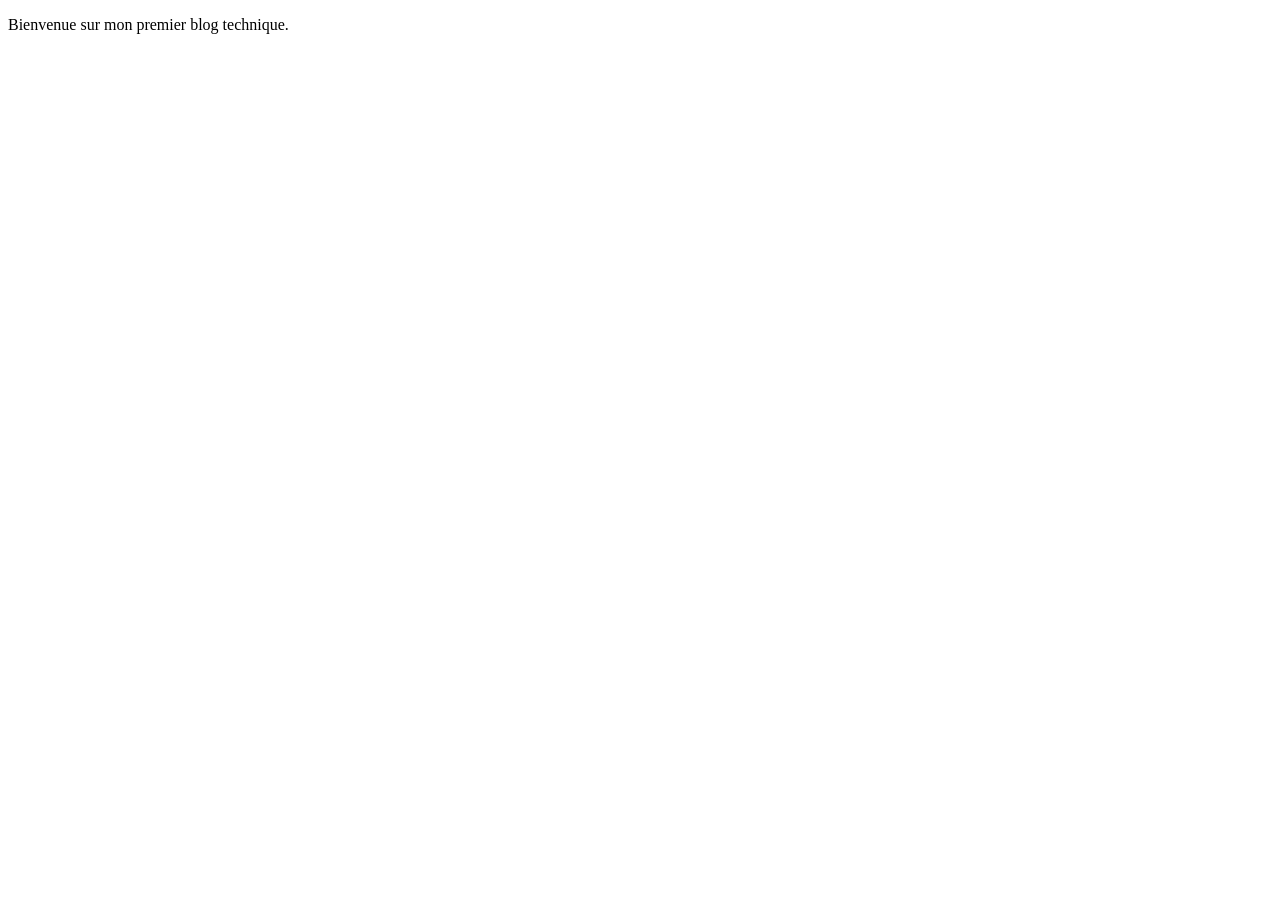
<file: t14/index.html>
<!DOCTYPE html>
<html lang="en">
<head>
    <meta charset="UTF-8">
    <meta name="viewport" content="width=device-width, initial-scale=1.0">
    <title>blog</title>
</head>
<body>
    <p>Bienvenue sur mon premier blog technique.</p>
</body>
</html>
</file>
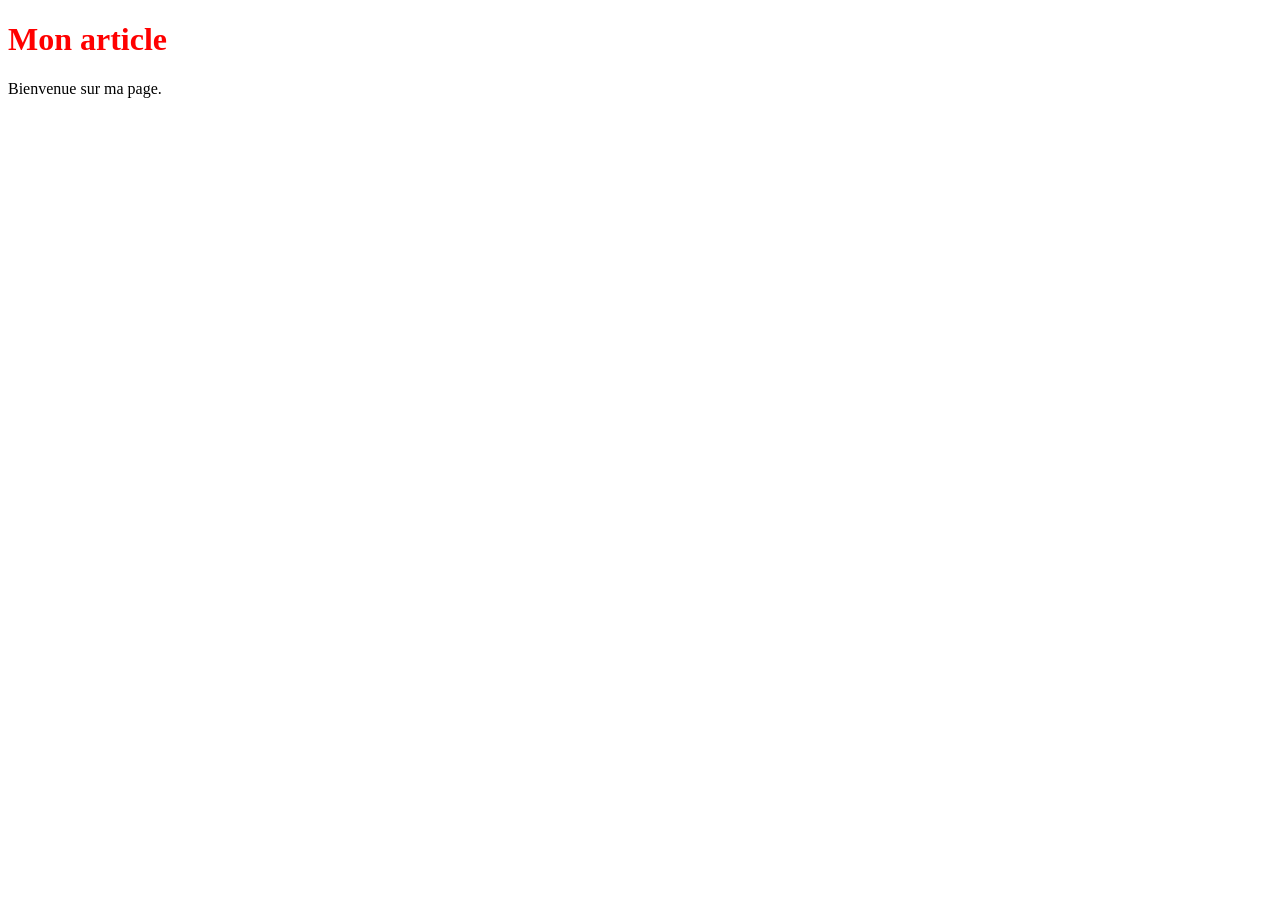
<file: t15/index.html>
<!DOCTYPE html>
<html lang="fr">
<head>
    <meta charset="UTF-8">
    <meta name="viewport" content="width=device-width, initial-scale=1.0">
    <title>Artile</title>
    <link rel="stylesheet" href="style.css">
</head>
<body>
    <h1>Mon article</h1>
    <p>Bienvenue sur ma page.</p>

    <script src="script.js" defer></script>
</body>
</html>
</file>
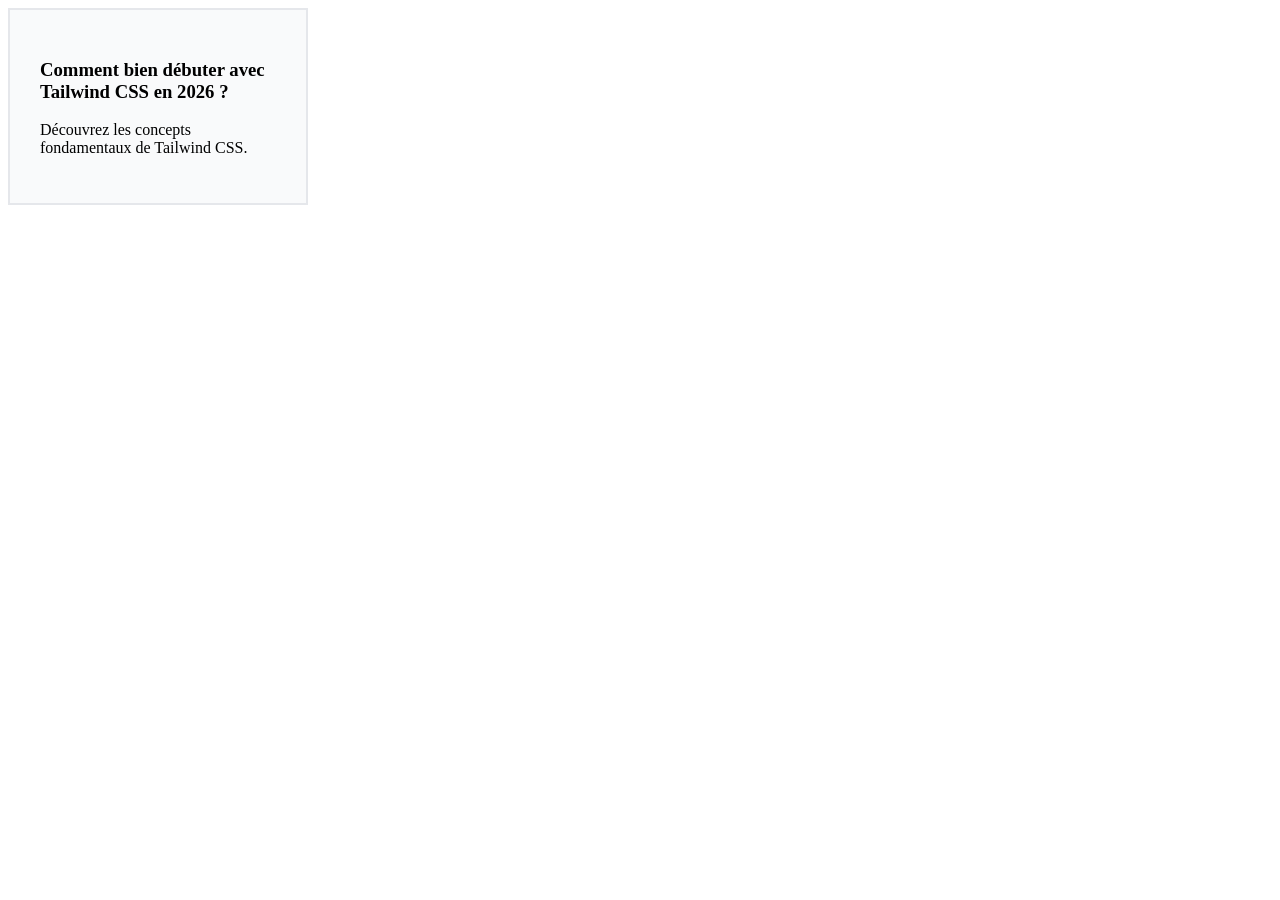
<file: t20/index.html>
<!DOCTYPE html>
<html lang="fr">
<head>
    <meta charset="UTF-8">
    <title>Mon Blog</title>
    <link rel="stylesheet" href="css/global.css">
    <link rel="stylesheet" href="css/components.css">
</head>
<body>
    <div class="carte-article">
        <div class="carte-contenu">
            <h3>Comment bien débuter avec Tailwind CSS en 2026 ?</h3>
            <p>Découvrez les concepts fondamentaux de Tailwind CSS.</p>
        </div>
    </div>
</body>
</html>
</file>
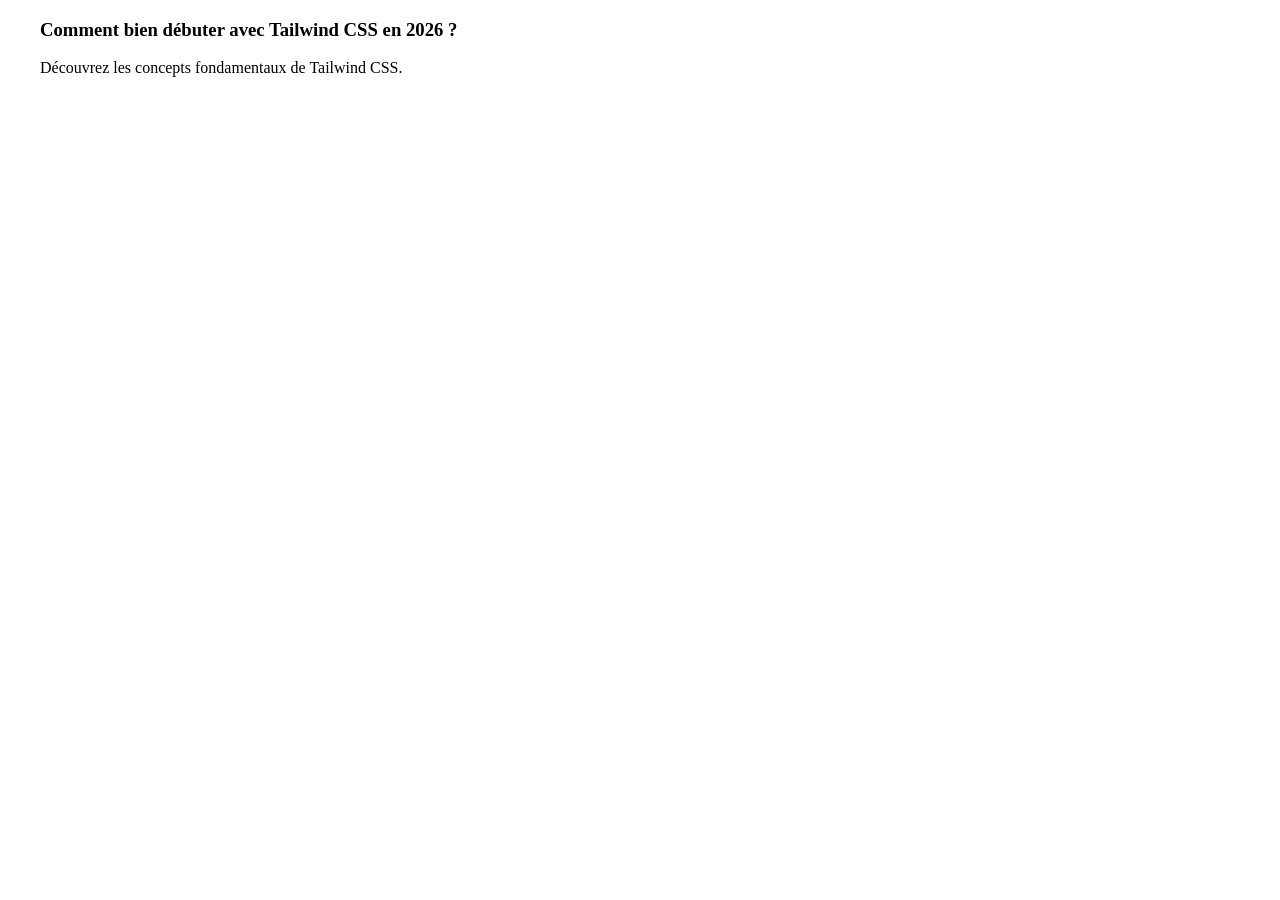
<file: t21/index.html>
<!DOCTYPE html>
<html lang="fr">
<head>
    <meta charset="UTF-8">
    <title>Mon Blog</title>
    <link rel="stylesheet" href="css/pages.css">
</head>
<body>
    
    <section class="section-articles">
        <div class="conteneur-articles">
            
            <div class="carte-article">
                <div class="carte-contenu">
                    <h3>Comment bien débuter avec Tailwind CSS en 2026 ?</h3>
                    <p>Découvrez les concepts fondamentaux de Tailwind CSS.</p>
                </div>
            </div>

        </div>
    </section>

</body>
</html>
</file>
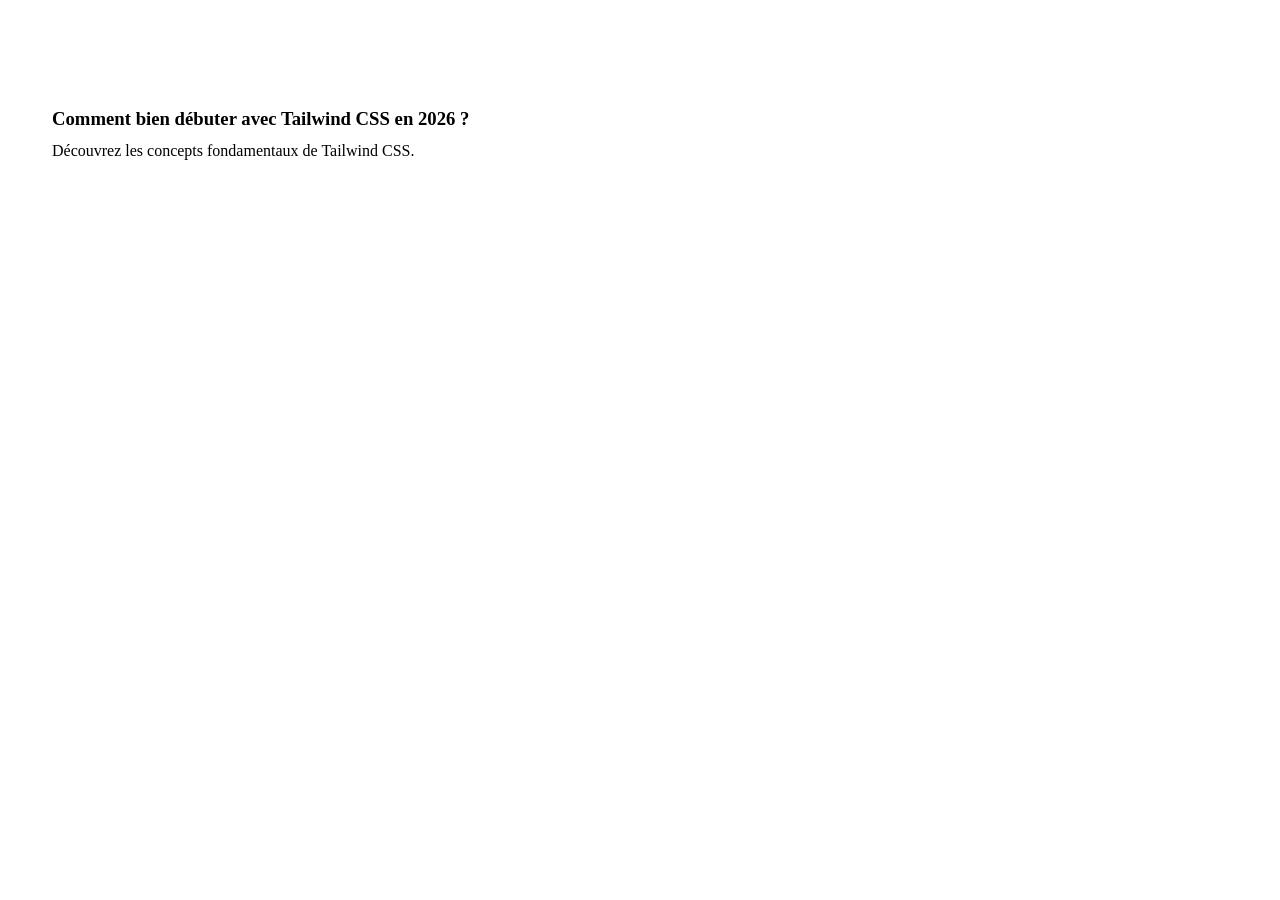
<file: t22/index.html>
<!DOCTYPE html>
<html lang="fr">
<head>
    <meta charset="UTF-8">
    <title>Mon Blog</title>
    <link rel="stylesheet" href="css/components.css">
    <link rel="stylesheet" href="css/pages.css">
</head>
<body>
    
    <section class="section-articles">
        <div class="conteneur-articles">
            
            <div class="carte-article">
                <div class="carte-contenu">
                    <h3>Comment bien débuter avec Tailwind CSS en 2026 ?</h3>
                    <p>Découvrez les concepts fondamentaux de Tailwind CSS.</p>
                </div>
            </div>

        </div>
    </section>

</body>
</html>
</file>
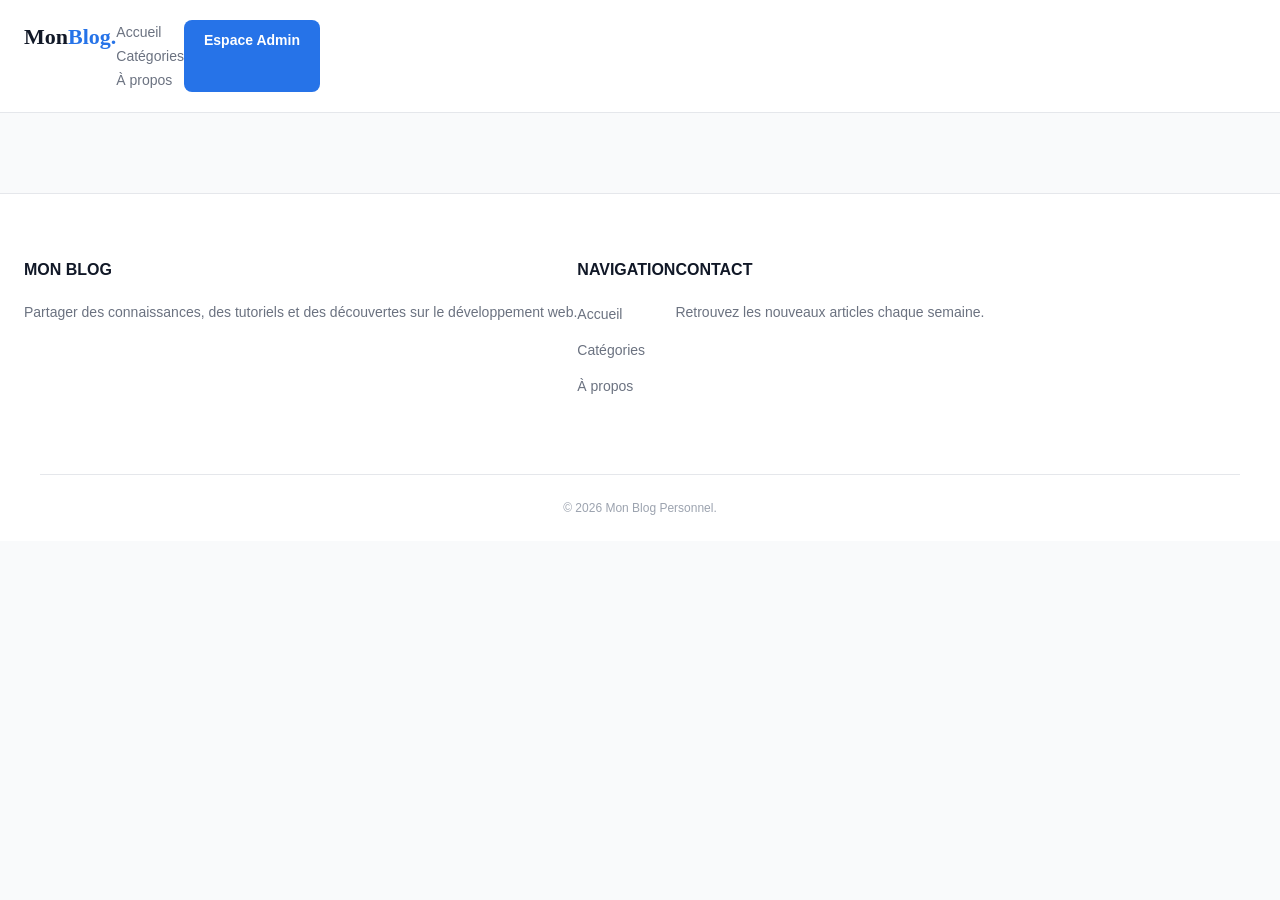
<file: t28/index.html>
<!DOCTYPE html>
<html lang="fr">

<head>
    <meta charset="UTF-8">
    <meta name="viewport" content="width=device-width, initial-scale=1.0">
    <title>Mon Blog Personnel - Accueil</title>
    <link rel="stylesheet" href="css/global.css">
    <link rel="stylesheet" href="css/layout.css">
    <link rel="stylesheet" href="css/components.css">
</head>

<body>
    <header class="en-tete-site">
        <nav class="barre-navigation">
            <a href="index.html" class="logo">
                <span class="logo-sombre">Mon</span><span class="logo-couleur">Blog.</span>
            </a>
            <ul class="liens-navigation">
                <li><a href="#">Accueil</a></li>
                <li><a href="#">Catégories</a></li>
                <li><a href="#">À propos</a></li>
            </ul>
            <a href="#" class="bouton-principal">Espace Admin</a>
        </nav>
    </header>

    <footer class="pied-de-page">
        <div class="conteneur-pied-de-page">
            <div class="colonne-pied-de-page">
                <h2>Mon Blog</h2>
                <p>Partager des connaissances, des tutoriels et des découvertes sur le développement web.</p>
            </div>
            <div class="colonne-pied-de-page">
                <h2>Navigation</h2>
                <ul>
                    <li><a href="#">Accueil</a></li>
                    <li><a href="#">Catégories</a></li>
                    <li><a href="#">À propos</a></li>
                </ul>
            </div>
            <div class="colonne-pied-de-page">
                <h2>Contact</h2>
                <p>Retrouvez les nouveaux articles chaque semaine.</p>
            </div>
        </div>
        <div class="bas-pied-de-page">
            <p>&copy; 2026 Mon Blog Personnel.</p>
        </div>
    </footer>
</body>

</html>
</file>
<file: t15/style.css>
h1{
    color: red;
}
</file>
<file: t20/css/global.css>
* {
    box-sizing: border-box;
}
</file>
<file: t20/css/components.css>
.carte-article {
    width: 300px;
    background: #f9fafb;
    border: 2px solid #e5e7eb;
}
.carte-contenu {
    padding: 30px;
}
</file>
<file: t21/css/pages.css>
.conteneur-articles {
    max-width: 1200px;
    margin: 0 auto; 
}
</file>
<file: t22/css/components.css>
.carte-contenu {
    padding: 20px;
}

.carte-article {
    margin-bottom: 24px;
}

.carte-contenu h3 {
    margin: 0; 
}

.carte-contenu p {
    margin: 12px 0; 
}
</file>
<file: t22/css/pages.css>
.section-articles {
    padding: 80px 24px;
}
</file>
<file: t28/css/global.css>
body {
    margin: 0;
    color: #1f2937;
    background: #f9fafb;
    font-family: Arial, sans-serif;
    line-height: 1.5;
}

a {
    color: inherit;
    text-decoration: none;
}

ul {
    list-style: none;
    padding: 0;
    margin: 0;
}
</file>
<file: t28/css/layout.css>
.en-tete-site {
    padding: 20px 24px;
    background: white;
    border-bottom: 1px solid #e5e7eb;
}

.logo {
    font-family: Georgia, serif;
    font-size: 22px;
    font-weight: 900;
}

.logo-sombre {
    color: #111827;
}

.logo-couleur {
    color: #2673e8;
}

.liens-navigation a {
    color: #6b7280;
    font-size: 14px;
    font-weight: 500;
}

.barre-navigation{
    display: flex;
}

.pied-de-page { margin-top: 80px; padding: 64px 24px 24px; background: white; border-top: 1px solid #e5e7eb ;
 }
.colonne-pied-de-page h2 { margin: 0 0 20px; color: #111827; font-size: 16px; text-transform: uppercase; }
.colonne-pied-de-page p, .colonne-pied-de-page a { color: #6b7280; font-size: 14px; }
.colonne-pied-de-page li { margin-bottom: 12px; }
.bas-pied-de-page { max-width: 1200px; margin: 64px auto 0; padding-top: 24px; text-align: center; border-top: 1px solid #e5e7eb; }
.bas-pied-de-page p { margin: 0; color: #9ca3af; font-size: 12px; }
.conteneur-pied-de-page {
    display: flex;
    flex-direction: row;
}
</file>
<file: t28/css/components.css>
.bouton-principal {
    display: inline-block;
    padding: 10px 20px;
    color: white;
    background: #2673e8;
    border-radius: 8px;
    font-size: 14px;
    font-weight: 600;
    text-align: center;
}
</file>
